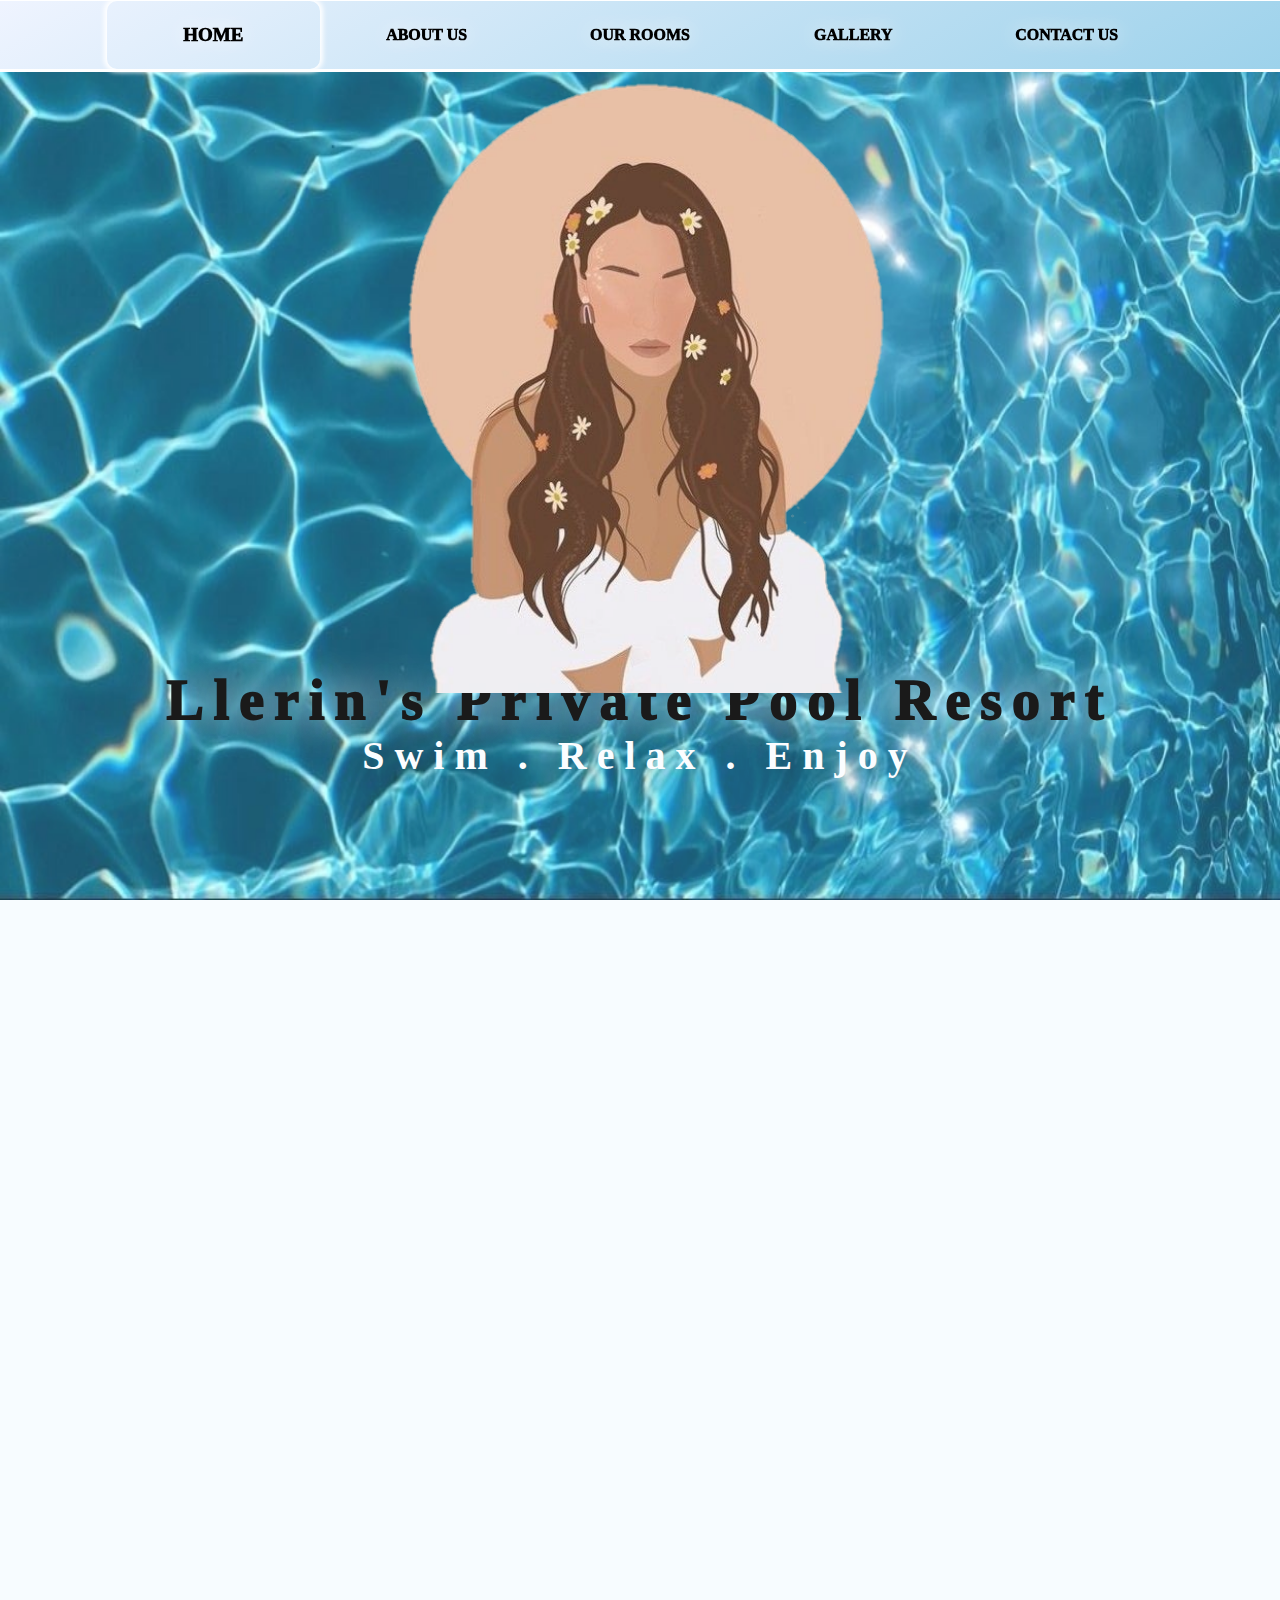
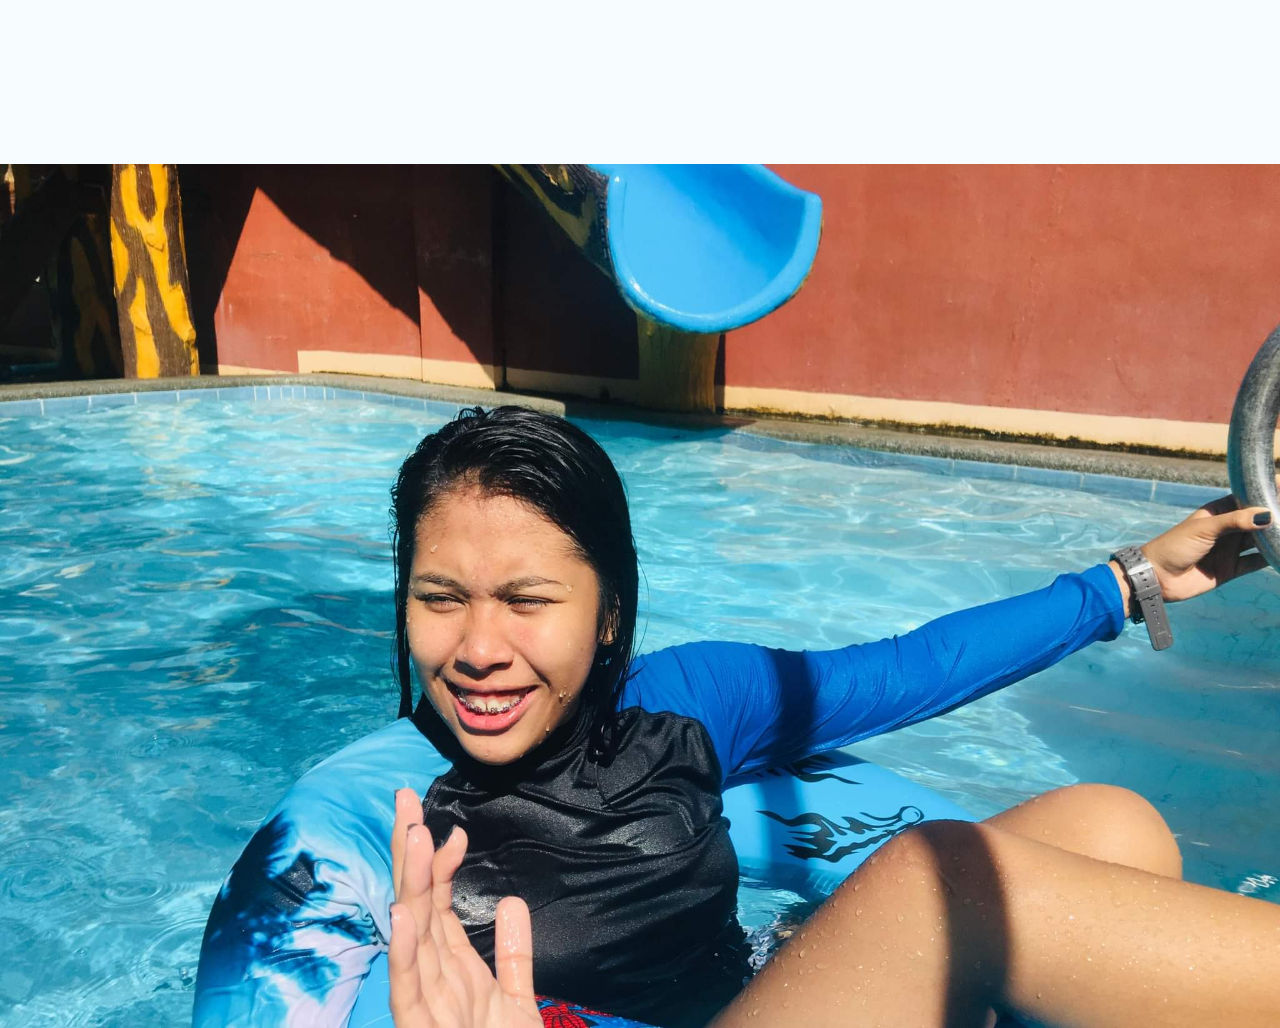
<file: index.html>
<html lang="en">
  <head>
    <meta charset="UTF-8" />
    <meta http-equiv="X-UA-Compatible" content="IE=edge" />
    <meta name="viewport" content="width=device-width, initial-scale=1.0" />
    <title>HOME</title>
    <link rel="stylesheet" href="css/style.css" />
    <link rel="stylesheet" href="css/aos.css" />
  </head>
  <body id="homeBody">
    <nav>
      <ul id="navi">
        <li class="active">
          <a href="index.html">HOME</a>
        </li>
        <li>
          <a href="aboutUs.html">ABOUT US</a>
        </li>
        <li>
          <a href="ourRooms.html">OUR ROOMS</a>
        </li>
        <li>
          <a href="gallery.html#slider-image1">GALLERY</a>
        </li>
        <li>
          <a href="contactUs.html">CONTACT US</a>
        </li>
      </ul>
    </nav>

    <div class="homeContainer row">
      <img
        class="homePic1"
        src="images/trans1.png"
        data-aos="slide-down"
        data-aos-duration="2000"
      />
      <div class="home1Text" data-aos="fade-in" data-aos-anchor=".homePic1">
        <h1>Llerin's Private Pool Resort</h1>
        <h3>Swim . Relax . Enjoy</h3>
      </div>
    </div>

    <div class="home2 row">
      <div
        class="hAmenities"
        data-aos="fade"
        data-aos-duration="1500"
        data-aos-anchor-placement="top-center"
        data-aos-mirror="true"
      >
        <h3>
          <i>
            Our private resort is equipped with amenities that will guarantee a
            relaxing and enjoyful stay
          </i>
        </h3>
        <hr />
        <br />
        <div class="dAmenities">
          <div class="row">
            <span class="col-12"
              >&bull; 2 swimming pools with slide (Kids and Adult)</span
            >
          </div>
          <div class="row">
            <span class="col-6">&bull; 3 rooms (aircondition)</span>
            <span class="col-6">&bull; Videoke</span>
          </div>
          <div class="row">
            <span class="col-6">&bull; Billiards</span>
            <span class="col-6">&bull; Gas stove</span>
          </div>
          <div class="row">
            <span class="col-6">&bull; Parking space</span>
            <span class="col-6">&bull; Tables and chairs</span>
          </div>
          <div class="row">
            <span class="col-6">&bull; Refrigerator</span>
            <span class="col-6">&bull; Grill</span>
          </div>
        </div>
      </div>
      <h1
        class="h2title"
        data-aos="fade-down"
        ata-aos-duration="1500"
        data-aos-mirror="true"
      >
        Our Amenities
      </h1>
      <img
        src="images/poolinfinity.jpg"
        class="h2details"
        data-aos-duration="2000"
        data-aos="fade"
        data-aos-mirror="true"
      />
    </div>

    <div class="home3 row">
      <h1
        class="col-5"
        data-aos-duration="2000"
        data-aos="fade-left"
        data-aos-mirror="true"
      >
        TAKE YOUR RELAXATION TO THE NEXT LEVEL!
      </h1>
    </div>
    <script src="js/aos.js"></script>
    <script>
      AOS.init({
        once: false,
      });
    </script>
  </body>
</html>
</file>
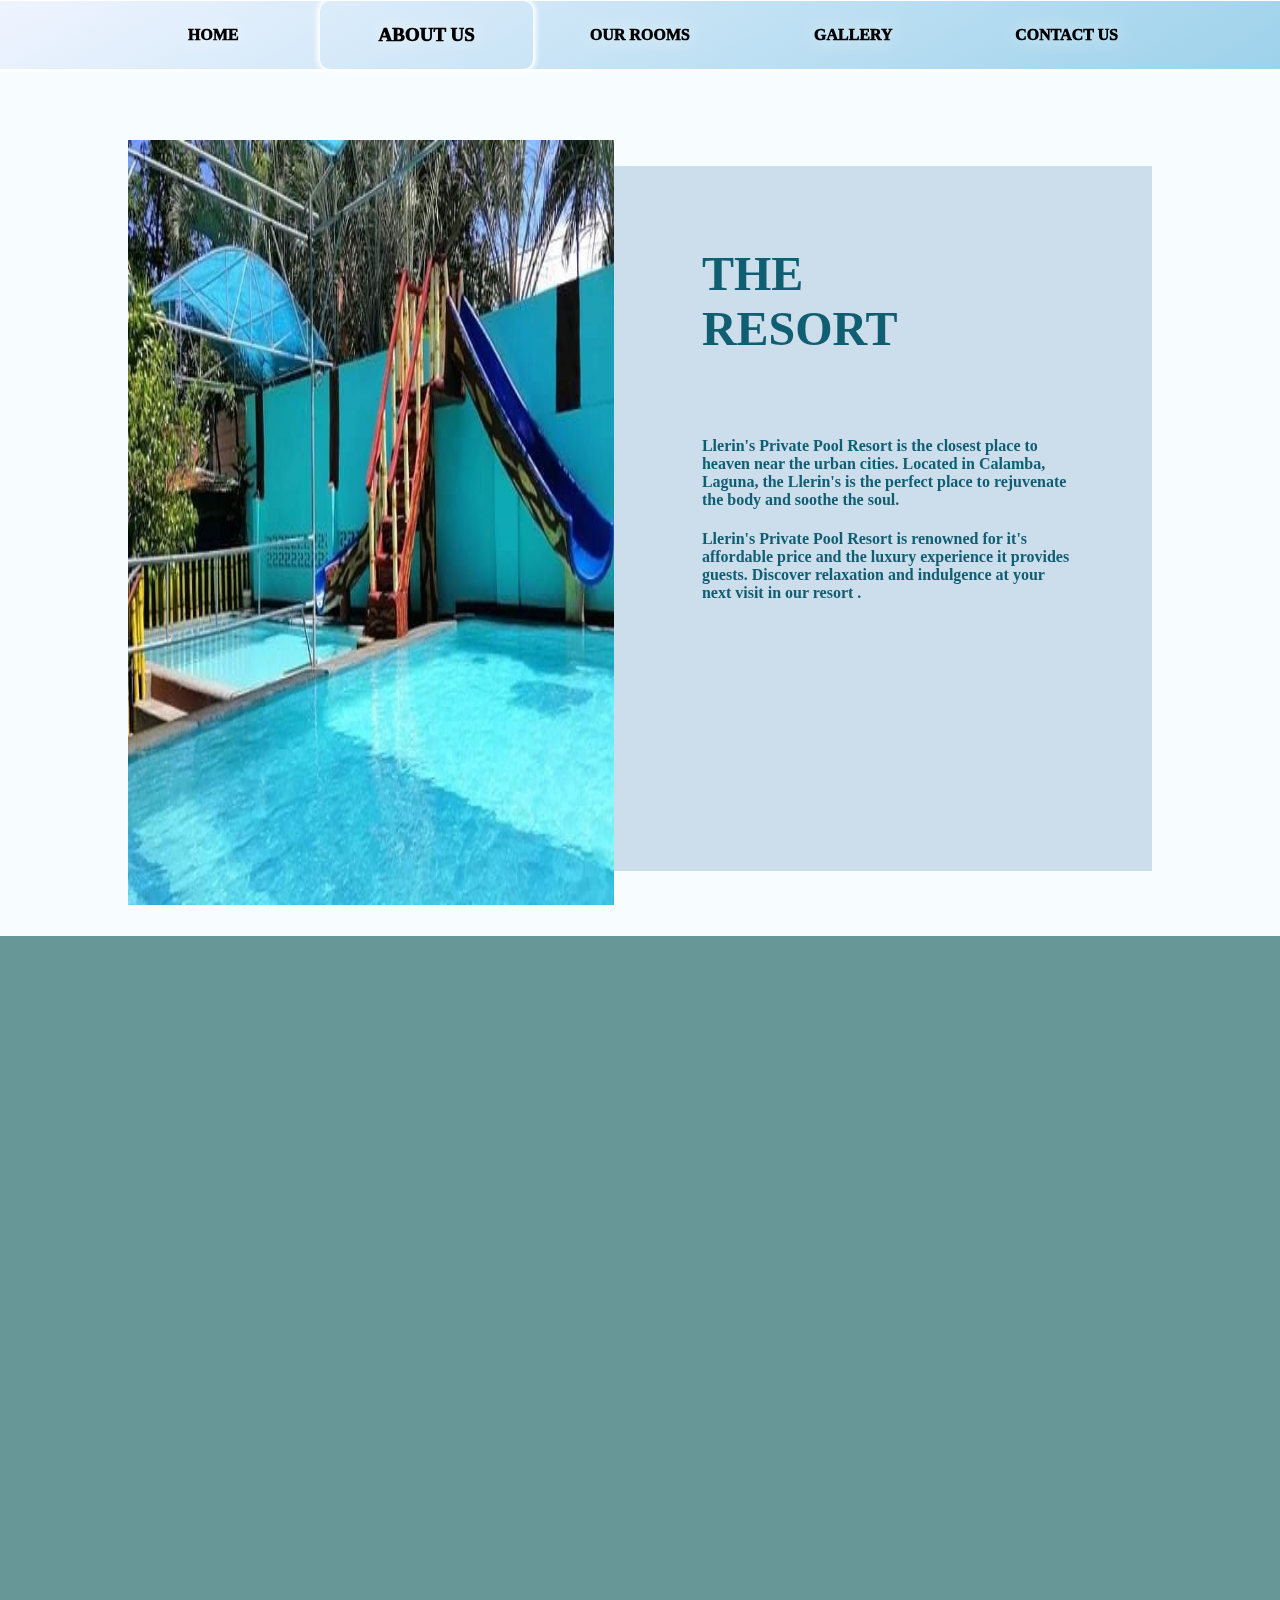
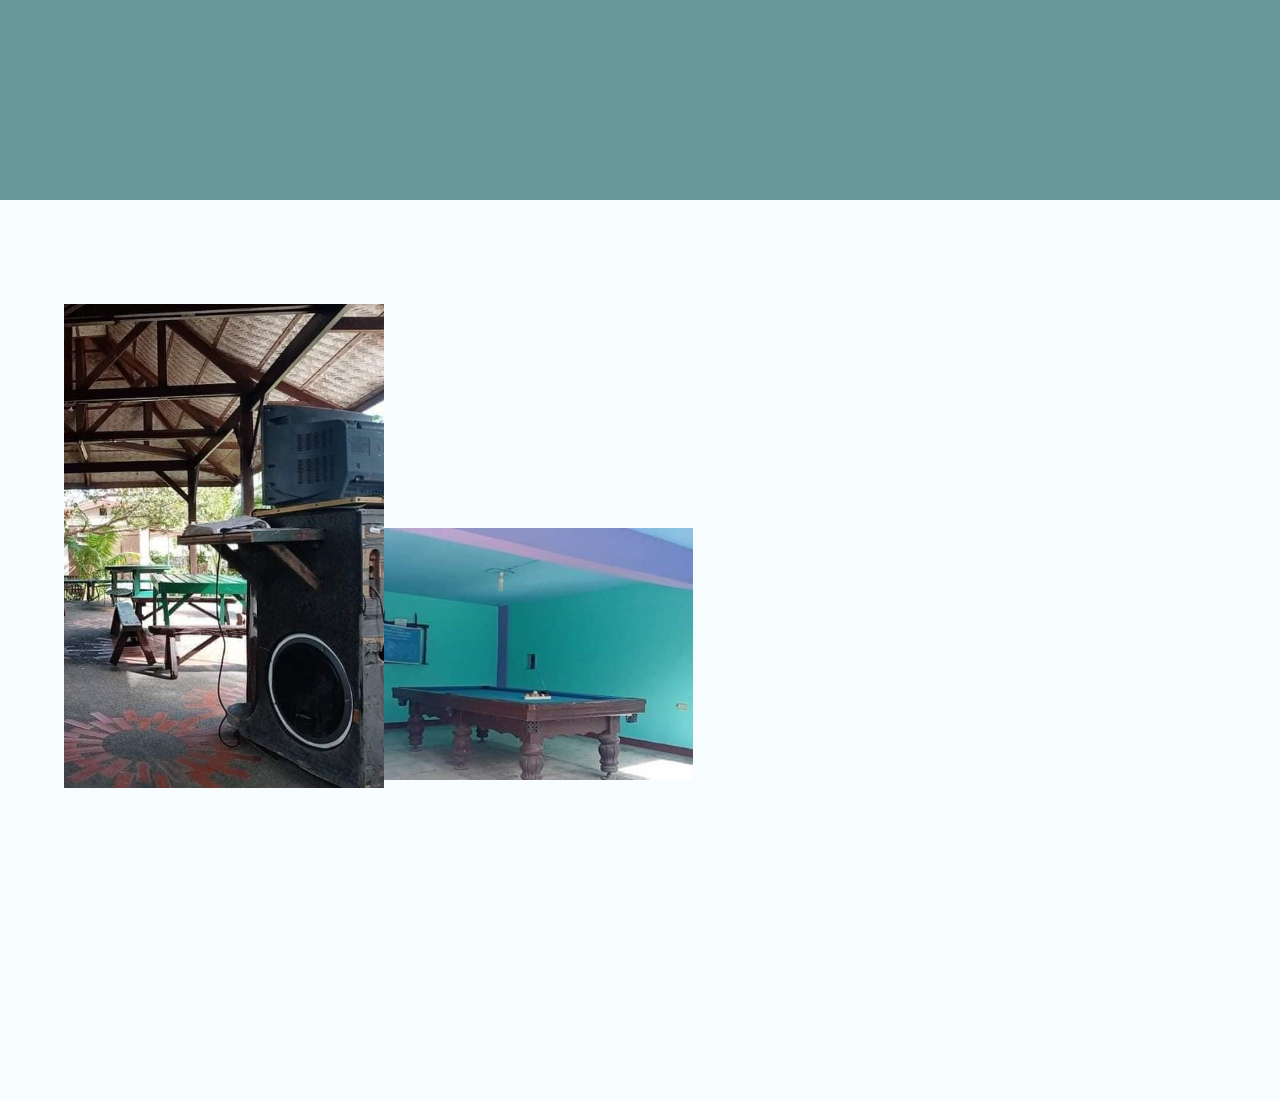
<file: aboutUs.html>
<html lang="en">
  <head>
    <meta charset="UTF-8" />
    <meta http-equiv="X-UA-Compatible" content="IE=edge" />
    <meta name="viewport" content="width=device-width, initial-scale=1.0" />
    <title>ABOUT US</title>
    <link rel="stylesheet" href="css/style.css" />
    <link rel="stylesheet" href="css/aos.css" />
  </head>
  <body id="aboutBody">
    <nav>
      <ul id="navi">
        <li>
          <a href="index.html">HOME</a>
        </li>
        <li class="active">
          <a href="aboutUs.html">ABOUT US</a>
        </li>
        <li>
          <a href="ourRooms.html">OUR ROOMS</a>
        </li>
        <li>
          <a href="gallery.html#slider-image1">GALLERY</a>
        </li>
        <li>
          <a href="contactUs.html">CONTACT US</a>
        </li>
      </ul>
    </nav>

    <div
      class="row aboutMain"
      data-aos-duration="2000"
      data-aos="flip-down"
      data-aos-mirror="true"
    >
      <img class="aboutResPic" src="images/pool2.jpg" alt="" />
      <div class="aboutResort col-7">
        <div class="aboutResortDiv col-6">
          <h1>
            THE <br />
            RESORT
          </h1>
          <h4>
            Llerin's Private Pool Resort is the closest place to heaven near the
            urban cities. Located in Calamba, Laguna, the Llerin's is the
            perfect place to rejuvenate the body and soothe the soul.
          </h4>
          <h4>
            Llerin's Private Pool Resort is renowned for it's affordable price
            and the luxury experience it provides guests. Discover relaxation
            and indulgence at your next visit in our resort .
          </h4>
        </div>
      </div>
    </div>

    <div class="row aboutPage2">
      <div class="row aboutStayTitle">
        <h1
          class="row"
          data-aos-duration="2000"
          data-aos="fade-in"
          data-aos-mirror="true"
        >
          THE STAY
        </h1>
        <h5
          class="row"
          data-aos-duration="2000"
          data-aos="fade-in"
          data-aos-mirror="true"
        >
          Llerin's Private Pool Resort the perfect place to enjoy a light fare,
          afternoon tea, or cocktails and late night desserts with gorgeous view
          of greenery and the pool
        </h5>
      </div>
      <div
        class="row aboutStayImg"
        data-aos-duration="2000"
        data-aos="fade-right"
      >
        <img class="col-3" src="images/garden1.jpg" alt="" />
        <img class="col-3" src="images/garden3.jpg" alt="" />
        <img class="col-3" src="images/garden2.jpg" alt="" />
      </div>
    </div>

    <div class="row aboutPage3">
      <div class="col-6 aboutPage3left">
        <img class="col-3 i1" src="images/karaoke1.jpg" alt="" />
        <img class="col-7 i2" src="images/billiard1.jpg" alt="" />
      </div>
      <div class="col-6 aboutPage3right">
        <h1
          data-aos="fade-left"
          data-aos-duration="2000"
          data-aos-anchor-placement="top-bottom"
          data-aos-mirror="false"
        >
          THE ENJOYMENT
        </h1>
        <div
          class="card1 col-7"
          data-aos="fade-left"
          data-aos-duration="2000"
          data-aos-anchor-placement="top-bottom"
          data-aos-mirror="false"
        >
          <div class="card1bod">
            <p>
              Llerin's Private Pool Resort is the perfect choice for visitors
              who are searching for a combination or charm, peace and relaxation
              with a hint of merriment on the side
              <span id="dots1">......</span>
            </p>

            <div id="more1">
              <p>
                The private resort has videoke machine to enjoy sing-along
                sessions with your friends and family as well as a billiards
                table. This recreational activities will surely make your
                visitation more fun for everyone.
              </p>
            </div>

            <button onclick="readmore1()" id="btnmore1">Read More</button>
          </div>
        </div>
      </div>
    </div>
    <script src="js/readMore.js"></script>
    <script src="js/aos.js"></script>
    <script>
      AOS.init({
        once: false,
      });
    </script>
  </body>
</html>
</file>
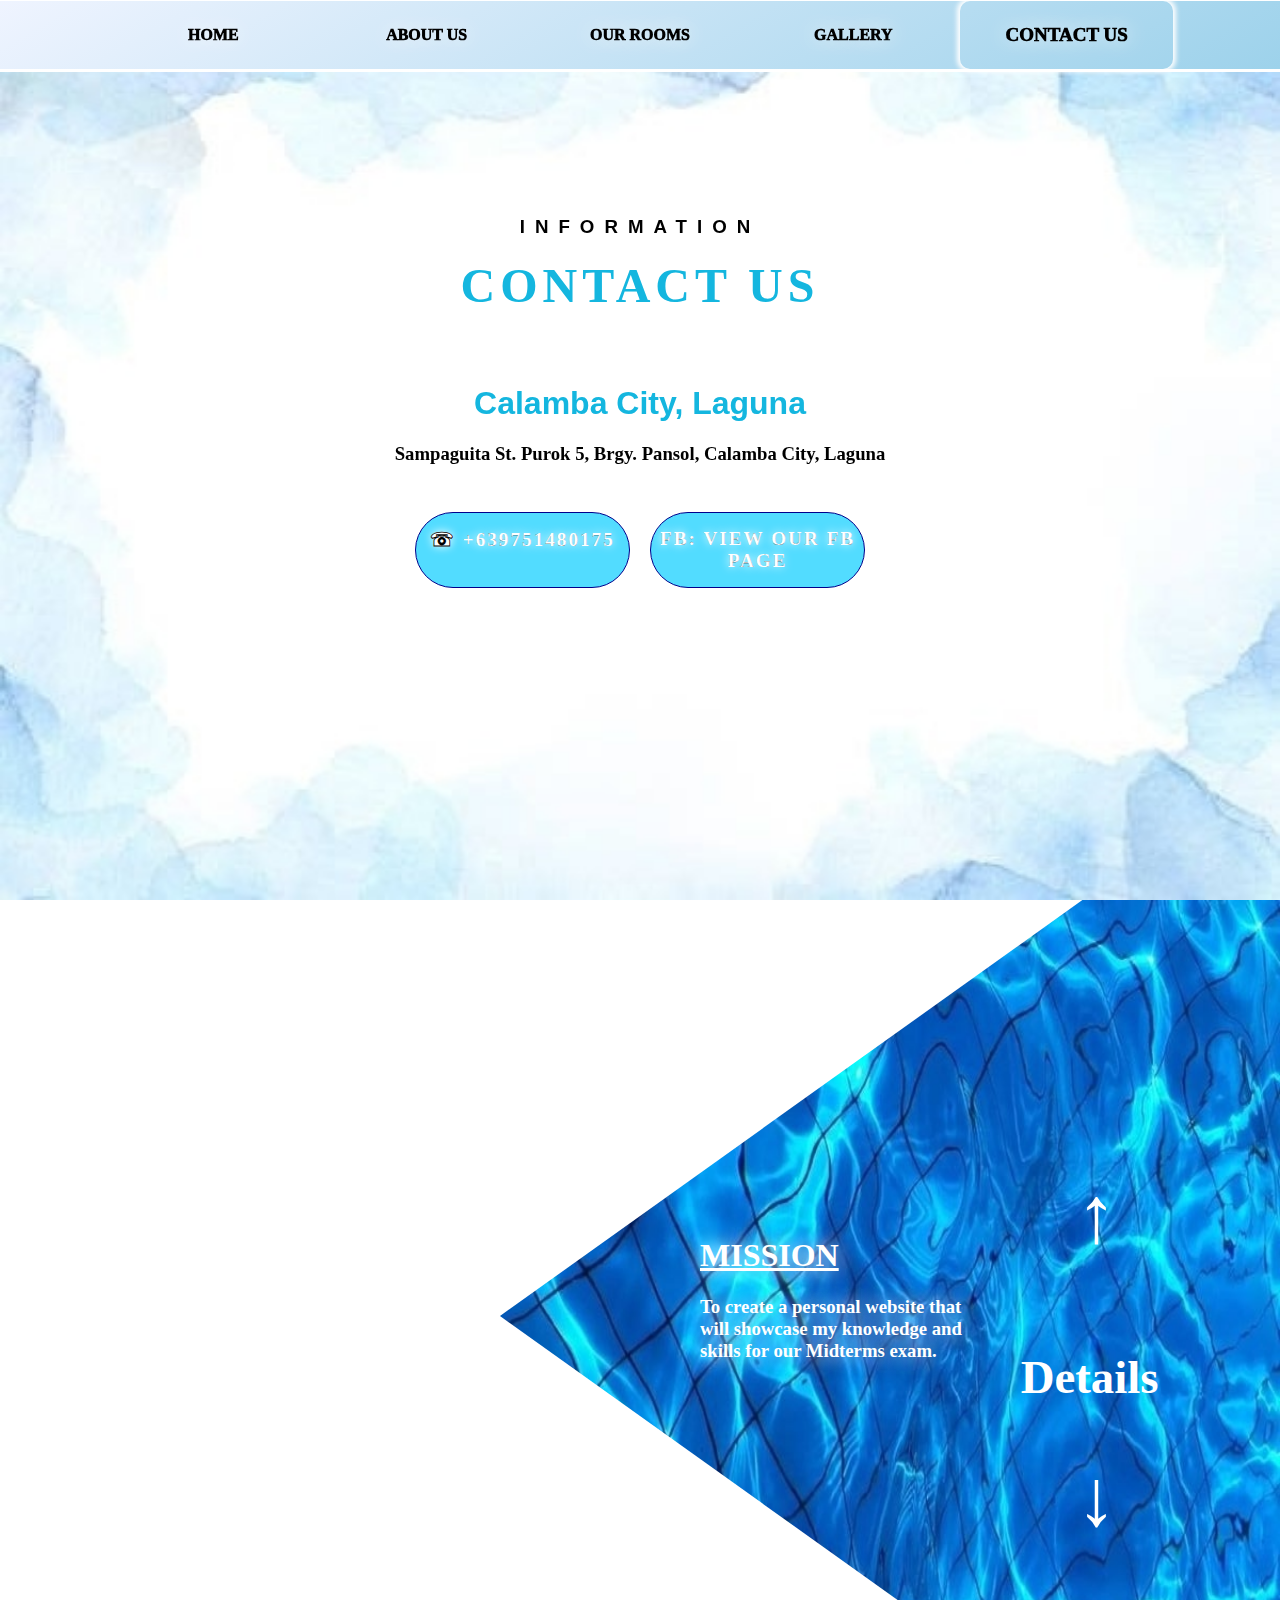
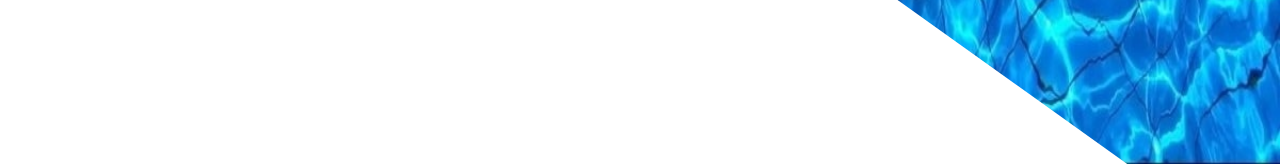
<file: contactUs.html>
<html lang="en">
  <head>
    <meta charset="UTF-8" />
    <meta http-equiv="X-UA-Compatible" content="IE=edge" />
    <meta name="viewport" content="width=device-width, initial-scale=1.0" />
    <title>CONTACT US</title>
    <link rel="stylesheet" href="css/style.css" />
    <link rel="stylesheet" href="css/aos.css" />
  </head>
  <body id="contactBody">
    <nav>
      <ul id="navi">
        <li>
          <a href="index.html">HOME</a>
        </li>
        <li>
          <a href="aboutUs.html">ABOUT US</a>
        </li>
        <li>
          <a href="ourRooms.html">OUR ROOMS</a>
        </li>
        <li>
          <a href="gallery.html#slider-image1">GALLERY</a>
        </li>
        <li class="active">
          <a href="contactUs.html">CONTACT US</a>
        </li>
      </ul>
    </nav>

    <div class="contact1">
      <div data-aos-duration="2000" data-aos="zoom-in">
        <h3 class="cInfo">INFORMATION</h3>
        <h1 class="cTitle">CONTACT US</h1>
        <br />
        <h1 class="cAdd">Calamba City, Laguna</h1>
        <h3>Sampaguita St. Purok 5, Brgy. Pansol, Calamba City, Laguna</h3>
      </div>

      <br />
      <div class="row contactBtns">
        <a
          class="col-2 cBtn"
          data-aos-duration="2000"
          data-aos="fade-right"
          data-aos-mirror="true"
          href="tel:+639751480175"
          >&phone; +639751480175</a
        >
        <a
          class="col-2 cBtn"
          data-aos-duration="2000"
          data-aos="fade-left"
          data-aos-mirror="true"
          href="https://web.facebook.com/profile.php?id=100070652898229&_rdc=1&_rdr"
        >
          FB: VIEW OUR FB PAGE</a
        >
      </div>
    </div>

    <div class="contactmain">
      <img
        class="contactleft"
        data-aos-duration="2000"
        data-aos="zoom-out"
        data-aos-mirror="true"
        src="images/aboutme.png"
      />
      <div class="information">
        <div class="contactoverlay"></div>
        <div id="circle">
          <div class="cirDet cirDet1">
            <div>
              <h1>MISSION</h1>
              <h3>
                To create a personal website that will showcase my knowledge and
                skills for our Midterms exam.
              </h3>
            </div>
          </div>
          <div class="cirDet cirDet2">
            <div>
              <h1>CONTACT DETAILS:</h1>
              <h3>
                number:0997 660 4551<br />
                email:ellabarcega@gmail.com
              </h3>
            </div>
          </div>
          <div class="cirDet cirDet3">
            <div>
              <h1>SUBMITTED BY:</h1>
              <h3>
                BARCEGA, ELLA MAE LLERIN <br />
                BSIT 4-1
              </h3>
            </div>
          </div>
          <div class="cirDet cirDet4">
            <div>
              <h1>WORDS TO LIVE BY</h1>
              <h3>
                Stay positive, <br />
                work hard, <br />
                make it happen <br />
              </h3>
            </div>
          </div>
        </div>
      </div>
      <div class="contactcontrol">
        <button id="aboutbtnUp">&#8593;</button>
        <h3>Details</h3>
        <button id="aboutbtnDown">&#8595;</button>
      </div>
    </div>
    <script src="js/aboutDev.js"></script>
    <script src="js/aos.js"></script>
    <script>
      AOS.init({
        once: false,
      });
    </script>
  </body>
</html>
</file>
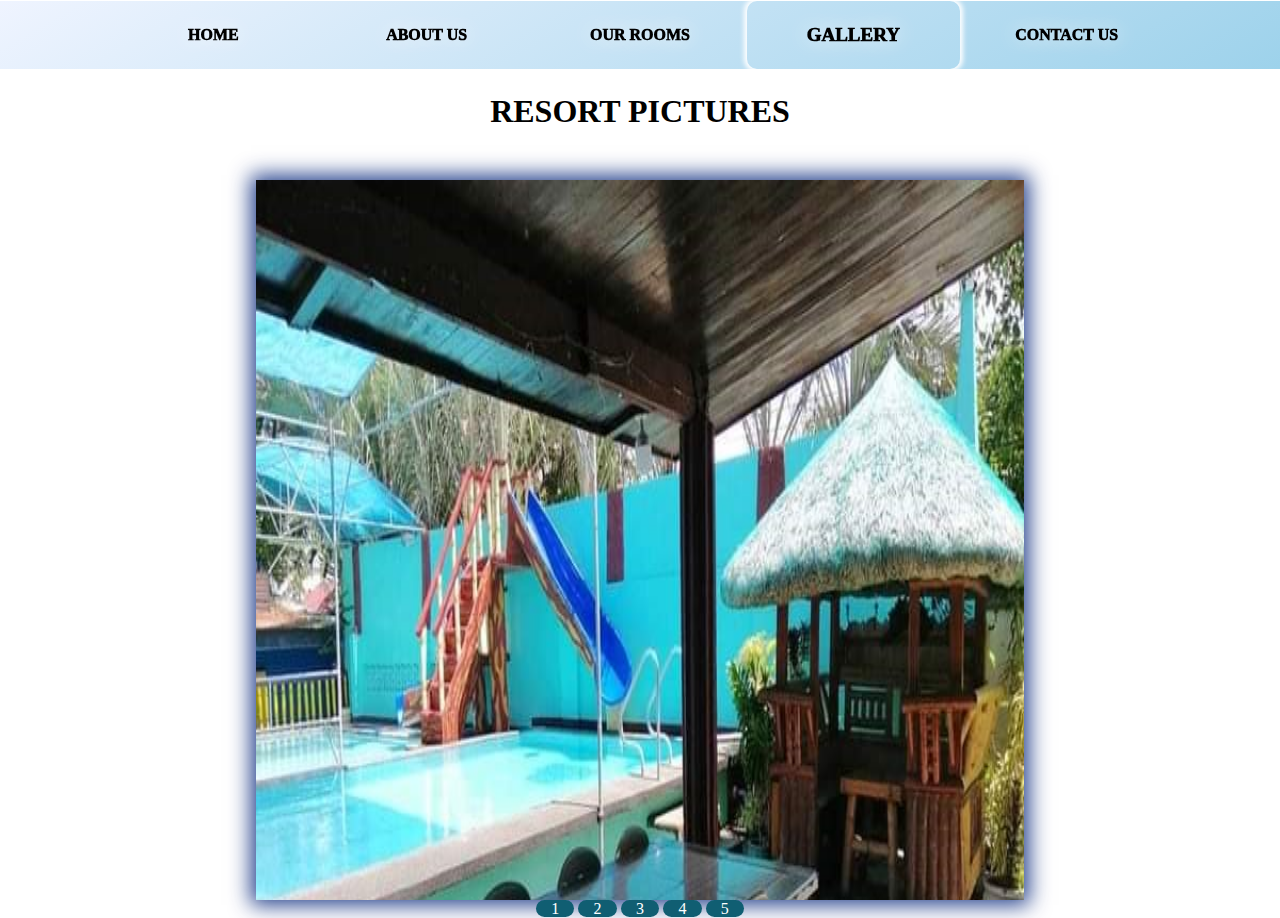
<file: gallery.html>
<html lang="en">
  <head>
    <meta charset="UTF-8" />
    <meta http-equiv="X-UA-Compatible" content="IE=edge" />
    <meta name="viewport" content="width=device-width, initial-scale=1.0" />
    <title>GALLERY</title>
    <link rel="stylesheet" href="css/style.css" />
    <link rel="stylesheet" href="css/aos.css" />
  </head>
  <body>
    <nav>
      <ul id="navi">
        <li>
          <a href="index.html">HOME</a>
        </li>
        <li>
          <a href="aboutUs.html">ABOUT US</a>
        </li>
        <li>
          <a href="ourRooms.html">OUR ROOMS</a>
        </li>
        <li class="active">
          <a href="gallery.html#slider-image1">GALLERY</a>
        </li>
        <li>
          <a href="contactUs.html">CONTACT US</a>
        </li>
      </ul>
    </nav>
    <div class="row gallery1">
      <div id="gallerySlide">
        <h1>RESORT PICTURES</h1>
        <div class="slide-container">
          <span id="slider-image1"></span>
          <span id="slider-image2"></span>
          <span id="slider-image3"></span>
          <span id="slider-image4"></span>
          <span id="slider-image5"></span>

          <div class="slider">
            <img src="images/poolsidekubo.jpg" class="slider-image" />>
            <img src="images/pool1.jpg" class="slider-image" />>
            <img src="images/house1.jpg" class="slider-image" />>
            <img src="images/pool2.jpg" class="slider-image" />>
            <img src="images/pool3.jpg" class="slider-image" />>
          </div>
        </div>
        <a href="#slider-image1" class="slider-button">1</a>
        <a href="#slider-image2" class="slider-button">2</a>
        <a href="#slider-image3" class="slider-button">3</a>
        <a href="#slider-image4" class="slider-button">4</a>
        <a href="#slider-image5" class="slider-button">5</a>
      </div>
    </div>

    <script src="js/aos.js"></script>
    <script>
      AOS.init({
        once: false,
      });
    </script>
  </body>
</html>
</file>
<file: css/style.css>
html,
body {
  scroll-behavior: smooth;
  margin: 0;
  padding: 0;
  width: 100%;
  min-height: 100vh;
  overflow-x: hidden;
  font-family: Century;
}
::-webkit-scrollbar {
  background-color: #f7fcff;
}
::-webkit-scrollbar-thumb {
  height: 50px;
  background: linear-gradient(150deg, #eff4ff 0%, #9dd2eb 100%);
  border-radius: 5px;
  border: 1px solid gray;
}

/* FOR RESPONSIVE DESIGN*/

.row::after {
  content: "";
  clear: both;
  display: table;
}
[class*="col-"] {
  float: left;
  padding-top: 15px;
  padding-bottom: 15px;
}

@media only screen and (min-width: 1000px) {
  .col-1 {
    width: 8.33%;
  }
  .col-2 {
    width: 16.66%;
  }
  .col-3 {
    width: 25%;
  }
  .col-4 {
    width: 33.33%;
  }
  .col-5 {
    width: 41.66%;
  }
  .col-6 {
    width: 50%;
  }
  .col-7 {
    width: 58.33%;
  }
  .col-8 {
    width: 66.66%;
  }
  .col-9 {
    width: 75%;
  }
  .col-10 {
    width: 83.33%;
  }
  .col-11 {
    width: 91.66%;
  }
  .col-12 {
    width: 100%;
  }
}

@media only screen and (min-width: 600px) and (max-width: 1000px) {
  .col-m-1 {
    width: 8.33%;
  }
  .col-m-2 {
    width: 16.66%;
  }
  .col-m-3 {
    width: 25%;
  }
  .col-m-4 {
    width: 33.33%;
  }
  .col-m-5 {
    width: 41.66%;
  }
  .col-m-6 {
    width: 50%;
  }
  .col-m-7 {
    width: 58.33%;
  }
  .col-m-8 {
    width: 66.66%;
  }
  .col-m-9 {
    width: 75%;
  }
  .col-m-10 {
    width: 83.33%;
  }
  .col-m-11 {
    width: 91.66%;
  }
  .col-m-12 {
    width: 100%;
  }
}

@media only screen and (max-width: 600px) {
  .col-s-1 {
    width: 8.33%;
  }
  .col-s-2 {
    width: 16.66%;
  }
  .col-s-3 {
    width: 25%;
  }
  .col-s-4 {
    width: 33.33%;
  }
  .col-s-5 {
    width: 41.66%;
  }
  .col-s-6 {
    width: 50%;
  }
  .col-s-7 {
    width: 58.33%;
  }
  .col-s-8 {
    width: 66.66%;
  }
  .col-s-9 {
    width: 75%;
  }
  .col-s-10 {
    width: 83.33%;
  }
  .col-s-11 {
    width: 91.66%;
  }
  .col-s-12 {
    width: 100%;
  }
}

/* nav css */

nav {
  position: fixed;
  height: 7.5vh;
  border-top: 1px solid white;
  border-bottom: 3px solid white;
  top: 0px;
  text-align: center;
  z-index: 1000;
  opacity: 1;
  justify-content: center;
}

nav ul {
  display: inline-flex;
  list-style: none;
  margin: 0;
  padding: 0;
  width: 100vw;
  background: linear-gradient(150deg, #eff4ff 0%, #9dd2eb 100%);
  justify-content: center;
}
nav ul li {
  width: calc(100vw / 6);
  transition: 0.5s;
  border-radius: 10px;
  transition: all 0.3s;
  background: transparent;
}

nav ul li a {
  text-decoration: none;
  line-height: 7.5vh;
  color: black;
  transition: 0.5s;
  font-weight: 1000;
  text-shadow: 0px 0px 20px rgb(252, 254, 255);
}

.active,
nav ul li:hover {
  box-shadow: 0px 0px 5px 3px white;
}
.active a {
  color: black;
  font-size: 19px;
}

nav ul li a:hover {
  color: black;
}

/* home */
#homeBody,
#contactBody,
#aboutBody,
#ourRoomBody {
  background: #f7fcff;
}

.homeContainer {
  background: url(../images/water1.jpg);
  background-size: 100% 100%;
  background-position: 0px 0px;
  text-align: center;
  transition: all 0.9s ease-in-out;
  background-repeat: no-repeat;
  min-height: 100vh;
  opacity: 0.9;
}

.homePic1 {
  position: relative;
  top: 7vh;
  height: 70vh;
  transition: all 0.5s ease-in-out;
}

.home1Text {
  color: black;
  margin-top: 0vh;
}
.home1Text h1 {
  font-size: 350%;
  font-weight: 1000;
  letter-spacing: 10px;
  margin-bottom: 0;
  text-shadow: 0px 0px 40px white;
}

.home1Text h3 {
  margin-top: 0vh;
  color: rgb(251, 253, 255);
  font-size: 250%;
  font-weight: bolder;
  font-family: harlow solid;
  letter-spacing: 10px;
  text-shadow: 0px 0px 40px black;
  -webkit-text-stroke: 0.001px black;
}

.home2 {
  /* margin-top: -20px; */
  min-height: 96vh;
  background-size: contain;
  transition: all 0.9s ease-in-out;
  display: flex;
}

.hAmenities {
  position: relative;
  height: 500px;
  width: 420px;
  margin-left: 4%;
  margin-top: 5%;
  background: rgb(20, 182, 223);
  box-shadow: 0px 0px 20px 5px #0fd9e0;
}

.hAmenities h3 {
  padding: 40px;
  padding-top: 10px;
  padding-bottom: 0;
  text-align: justify;
  color: white;
  font-family: arial;
}
.dAmenities {
  margin-left: auto;
  margin-right: auto;
  width: 80%;
}
.dAmenities span {
  margin-top: 5px;
  font-family: calibri;
  text-transform: uppercase;
  font-weight: 1000;
  font-size: 18px;
  text-align: left;
  color: white;
}

.h2title {
  color: black;
  font-size: 350%;
  letter-spacing: 10px;
  margin-left: auto;
  margin-right: auto;
}

.h2details {
  position: absolute;
  width: 56vw;
  height: 63vh;
  margin-top: 21vh;
  margin-left: 39vw;
  border: 2px solid white;
  border-radius: 10px;
}

.h2details span {
  font-size: 180%;
  padding: 50px;
  letter-spacing: 2px;
  line-height: 33px;
}
.home3 {
  /* background: #aadde0; */
  background: url(../images/poolswimmer.jpg);
  background-size: 100% 120%;
  min-height: 96vh;
  transition: all 0.9s ease-in-out;
  display: flex;
}
.home3 h1 {
  position: absolute;
  right: 5vw;
  color: white;
  font-size: 350%;
  font-weight: 1000;
  text-shadow: 0px 0px 20px black;
}

/* contact us */
.contact1 {
  margin-top: 4vh;
  height: 96vh;
  background: url(../images/bg2.jpg);
  background-size: 100% 100%;
  text-align: center;
}

.cInfo {
  padding-top: 20vh;
  text-transform: uppercase;
  letter-spacing: 10px;
  font-family: arial;
  margin-bottom: 0;
}

.cTitle {
  font-size: 300%;
  margin-top: 20px;
  letter-spacing: 5px;
  color: rgb(20, 182, 223);
}
.cAdd {
  color: rgb(20, 182, 223);
  font-family: arial;
}
.contactBtns {
  display: flex;
  justify-content: center;
}
.cBtn {
  margin: 10px;
  border-radius: 50px;
  border: 1px solid darkblue;
  background: rgb(82, 220, 255);
  transition: 0.5s;
  text-decoration: none;
  color: white;
  font-weight: 900;
  font-family: impact;
  letter-spacing: 2px;
  font-size: 120%;
  text-shadow: 0px 0px 10px white;
  -webkit-text-stroke: 0.1px black;
}

.cBtn:hover {
  box-shadow: 0px 0px 30px 1px darkturquoise;
}

/* slider  */

.contactmain {
  width: 100vw;
  min-height: 96vh;
  position: relative;
  overflow: hidden;
  /* background: rgb(28, 139, 212); */
  background: url(../images/water2.jpg);
  background-size: 100% 100%;
}

.information {
  position: absolute;
  min-height: 1000px;
  width: 60vw;
  top: 25%;
  transform: translateY(-30%);
}
#circle {
  position: absolute;
  height: 1000px;
  width: 1100px;
  top: 0;
  left: 0;
  border-radius: 50%;
  transform: rotate(0deg);
  transition: 1s;
  color: white;
  text-shadow: 0px 0px 20px white;
}

.cirDet {
  position: absolute;
  display: flex;
  width: 40%;
}
.cirDet div {
  margin-left: 30px;
  width: 60%;
}
.cirDet div h1 {
  text-decoration: underline;
}
.cirDet1 {
  top: 400px;
  right: -10px;
}
.cirDet2 {
  top: 70px;
  left: 330px;
  transform: rotate(-90deg);
}
.cirDet3 {
  bottom: 400px;
  left: 0px;
  transform: rotate(-180deg);
}
.cirDet4 {
  bottom: 50px;
  right: 330px;
  transform: rotate(-270deg);
}

.contactleft {
  position: absolute;
  z-index: 300;
  margin-top: 3%;
  margin-left: 0%;
  height: 85vh;
}
.contactcontrol {
  position: absolute;
  right: 9.5%;
  top: 50%;
  transform: translateY(-50%);
  text-align: center;
  font-size: 250%;
  color: white;
}
#aboutbtnUp,
#aboutbtnDown {
  width: 3vw;
  height: 5vh;
  font-size: 200%;
  font-weight: bolder;
  background: transparent;
  outline: none;
  border: none;
  cursor: pointer;
  transition: 0.5s;
  color: white;
}
#aboutbtnUp {
  margin-bottom: 10vh;
}
#aboutbtnUp:hover,
#aboutbtnDown:hover {
  color: rgb(16, 34, 138);
}
.contactoverlay {
  width: 0;
  height: 0;
  border-top: 500px solid white;
  border-left: 500px solid white;
  border-right: 700px solid transparent;
  border-bottom: 500px solid white;
}

/* aboutus  */

.aboutMain {
  margin-top: 4vh;
  height: 96vh;
}
.aboutResort {
  background: rgb(204, 221, 235);
  height: 75vh;
  position: absolute;
  top: 15%;
  right: 10%;
}
.aboutResPic {
  position: absolute;
  z-index: 200;
  height: 85vh;
  width: 38vw;
  top: 12%;
  left: 10%;
}
.aboutResortDiv {
  float: right;
  text-align: left;
  margin-right: 6vw;
  margin-top: 2vh;
  height: 90%;
  color: rgb(16, 94, 114);
}

.aboutResortDiv h1 {
  font-size: 300%;
  margin-bottom: 9vh;
}

.aboutPage2 {
  margin-top: 4vh;
  height: 96vh;
  background: rgb(103, 151, 151);
}
.aboutStayTitle {
  height: 23vh;
}
.aboutStayTitle h1 {
  margin-top: 3%;
  color: white;
  position: absolute;
  right: 30vw;
  letter-spacing: 5px;
  font-family: arial;
}
.aboutStayTitle h5 {
  margin-top: 6%;
  color: white;
  position: absolute;
  right: 14vw;
  width: 30vw;
}
.aboutStayImg {
  display: flex;
  justify-content: center;
}
.aboutStayImg img {
  padding-left: 5px;
  padding-right: 5px;
}

.aboutPage3 {
  height: 96vh;
  margin-top: 4vh;
}
.aboutPage3left {
  margin-top: 3%;
  height: 80vh;
}
.aboutPage3left .i1 {
  margin-left: 5vw;
  position: absolute;
}
.aboutPage3left .i2 {
  margin-top: 35%;
  margin-left: 50%;
}
.aboutPage3right {
  margin-top: 3%;
  height: 80vh;
}
.aboutPage3right h1 {
  font-size: 350%;
  margin-bottom: 9vh;
  color: rgb(16, 94, 114);
}
.card1 {
  margin-left: 10vw;
}
#btnmore1,
#btnmore2,
#btnmore3,
#btnmore4 {
  outline: none;
  padding: 10px 15px;
  font-weight: bolder;
  border-radius: 20px;
  background-color: rgb(16, 94, 114);
  color: white;
}

#more1,
#more2,
#more3,
#more4 {
  display: none;
}

.ourRoom1 {
  height: 96vh;
  margin-top: 4vh;
}

.ourRoom1 {
  min-height: 96vh;
  background-size: 100% 100%;
  text-align: center;
  padding-top: 2vh;
}
.ourRoom1 h1 {
  text-shadow: 0px 0px 20px lavender;
  color: black;
  font-size: 300%;
  padding-top: 20px;
  padding-bottom: 0;
  text-transform: uppercase;
}
.ourRoom1 img {
  height: 70vh;
  width: 80vw;
}

.ourRoom2 .room1,
.ourRoom2 .room3 {
  background: url(../images/bg1.jpg);
  display: flex;
}
.ourRoom2 .room2 {
  display: flex;
}
.ourRoom2 .room1 img,
.ourRoom2 .room3 img {
  margin-left: 4vw;
  height: 150vh;
}
.ourRoom2 .room2 img {
  margin-right: 4vw;
  height: 150vh;
}
.room1det,
.room3det {
  width: 50vw;
  padding-top: 50vh;
}
.room2det {
  width: 50vw;
  padding-top: 50vh;
}
.room1det h1,
.room3det h1 {
  margin-left: auto;
  margin-right: auto;
  text-align: center;
  font-size: 300%;
}
.room2det h1 {
  margin-left: auto;
  margin-right: auto;
  text-align: center;
  font-size: 300%;
}

.card2bod,
.card3bod,
.card4bod {
  margin-right: auto;
  margin-left: auto;
  width: 70%;
  text-align: justify;
}
.card2bod p,
.card3bod p,
.card4bod p {
  font-size: 130%;
  font-family: arial;
}

.ourRoom3 {
  height: 96vh;
  background: url(../images/water2.jpg);
  background-size: 100% 100%;
  margin-top: 4vh;
  display: flex;
  justify-content: space-around;
}

.work1det {
  background-color: rgba(255, 255, 255, 0.5);
  margin-bottom: 20px;
  border-radius: 20px;
  border: 1px solid black;
  transition: 0.5s;
  padding-left: 20px;
  margin-top: 40px;
}
.work1det:hover {
  box-shadow: 0px 0px 20px 10px white;
}

.work1det h2 {
  color: black;
  text-decoration: underline;
  font-size: 150%;
}
.work1det ul {
  color: black;
  list-style: none;
  font-size: 100%;
  line-height: 4vh;
}

/* gallery */

.gallery1 {
  min-height: 100vh;
  display: flex;
}
#gallerySlide {
  text-align: center;
}

.slide-container {
  margin-top: 20vh;
  position: relative;
  height: 80vh;
  width: 60%;
  margin-left: auto;
  margin-right: auto;
  overflow: hidden;
  text-align: center;
  box-shadow: 0px 0px 20px 5px rgba(4, 36, 122, 0.87);
}
.slider {
  position: relative;
  background-color: rgb(16, 94, 114);
  width: 500%;
  height: 100vh;
  transition: 2s;
}
.slider-image {
  float: left;
  margin: 0;
  padding: 0;
  width: 20%;
  height: 100vh;
}

.slider-button {
  position: relative;
  display: inline-block;
  height: 17px;
  width: 3vw;
  border-radius: 10px;
  background-color: rgb(16, 94, 114);
  transition: 0.5s;
  text-decoration: none;
  color: white;
}
.slider-button:hover {
  box-shadow: 0px 0px 10px 5px black;
  width: 4vw;
  background-color: beige;
}

#gallerySlide a:hover {
  color: black;
  font-weight: 1000;
  text-decoration: none;
}
#slider-image1:target ~ .slider {
  left: 0px;
}
#slider-image2:target ~ .slider {
  left: -100%;
}
#slider-image3:target ~ .slider {
  left: -200%;
}
#slider-image4:target ~ .slider {
  left: -300%;
}
#slider-image5:target ~ .slider {
  left: -400%;
}

#gallerySlide h1 {
  position: absolute;
  top: 8%;
  text-align: center;
  width: 100%;
}
</file>
